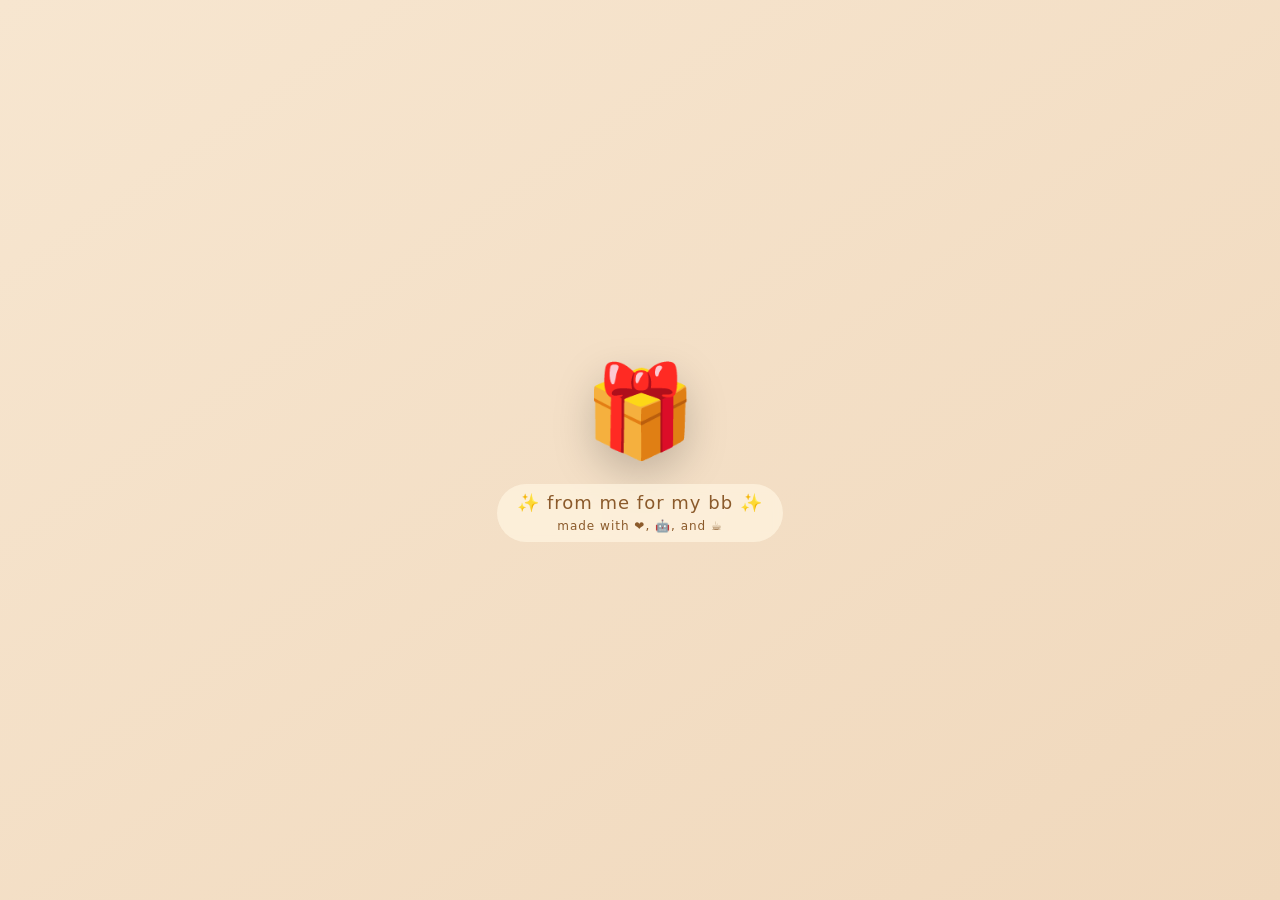
<file: index.html>
<!DOCTYPE html>
<html lang="id">

<head>
    <meta charset="UTF-8">
    <meta name="viewport" content="width=device-width, initial-scale=1.0, user-scalable=no">
    <title>Kado Spesial - Happy Birthday</title>
    <link rel="stylesheet" href="style.css">
</head>

<body>

    <!-- LAYAR KADO (muncul pertama) -->
    <div class="gift-screen" id="giftScreen">
        <div class="gift" id="giftIcon">🎁</div>
        <div class="gift-text">✨ from me for my bb ✨
            <br>
            <span style="font-size: 0.75rem;">made with ❤️, 🤖, and ☕</span>
        </div>
    </div>

    <!-- HALAMAN UTAMA (lilin + interaksi) -->
    <div class="main-container" id="mainContainer">
        <div class="candle-container" id="candleMain">
            <div class="ambient-glow"></div>
            <div class="candle-body">
                <div class="wick"></div>
                <div class="flame" id="flameEl"></div>
                <div class="inner-flame" id="innerFlameEl"></div>
            </div>
        </div>
        <div class="caramel-drip"></div>
        <img src="gambar1.png" id="dragImage">
        <div id="hintBox">🔥 Drag me to the candle! 🔥</div>
    </div>

    <!-- LOADING SCREEN -->
    <div class="loading-screen" id="loadingScreen">
        <div class="loading-container">
            <div class="loading-icon">🎁</div>
            <div class="loading-bar-container">
                <div class="loading-bar" id="loadingBar"></div>
            </div>
            <div class="loading-text" id="loadingText">Loading assets... 0%</div>
            <div class="loading-detail" id="loadingDetail">Preparing your gift...</div>
        </div>
    </div>

    <script src="script.js"></script>
</body>

</html>
</file>
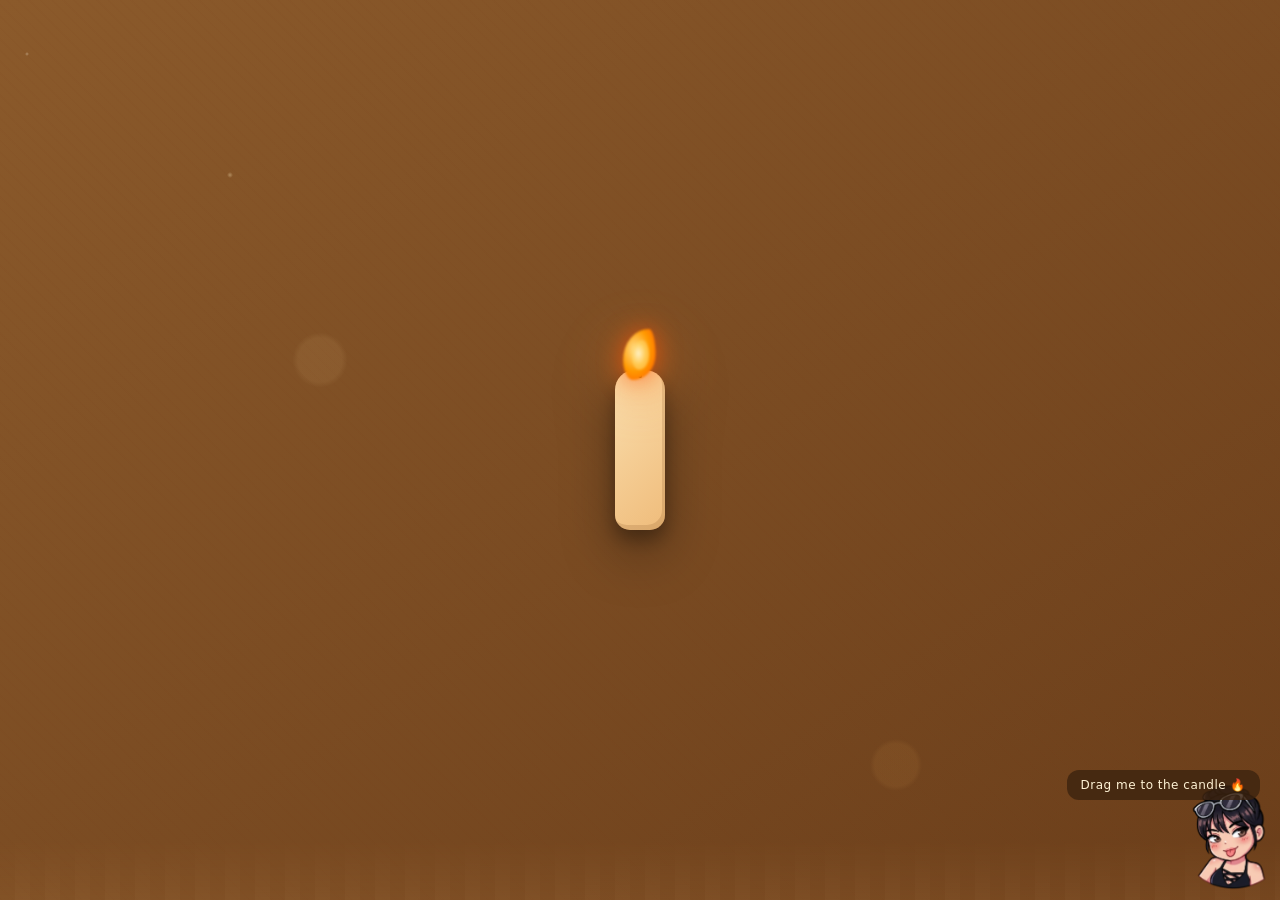
<file: index_backup.html>
<!DOCTYPE html>
<html lang="id">

<head>
    <meta charset="UTF-8">
    <meta name="viewport" content="width=device-width, initial-scale=1.0, user-scalable=no">
    <title>Lilin Hidup - Coklat Manis</title>
    <style>
        * {
            margin: 0;
            padding: 0;
            box-sizing: border-box;
            user-select: none;
        }

        /* LATAR BELAKANG COKLAT MANIS (SAMA DENGAN SEBELUMNYA) */
        body {
            min-height: 100vh;
            background: linear-gradient(145deg, #8B5A2B 0%, #6B3E1A 100%);
            display: flex;
            align-items: center;
            justify-content: center;
            font-family: system-ui, 'Segoe UI', 'Apple Color Emoji', 'Noto Color Emoji', sans-serif;
            position: relative;
            overflow: hidden;
        }

        /* tekstur bubuk coklat & butiran manis */
        body::before {
            content: "";
            position: absolute;
            top: 0;
            left: 0;
            width: 100%;
            height: 100%;
            background-image: radial-gradient(circle at 25% 40%, rgba(255, 215, 150, 0.08) 2%, transparent 2.5%),
                radial-gradient(circle at 70% 85%, rgba(210, 150, 75, 0.1) 1.8%, transparent 2.2%),
                repeating-linear-gradient(45deg, rgba(120, 60, 25, 0.05) 0px, rgba(120, 60, 25, 0.05) 2px, transparent 2px, transparent 8px);
            pointer-events: none;
            z-index: 0;
        }

        /* kilau manis */
        body::after {
            content: "";
            position: absolute;
            width: 100%;
            height: 100%;
            background: radial-gradient(2px 2px at 15% 30%, #fff6e0, rgba(0, 0, 0, 0)),
                radial-gradient(3px 3px at 92% 70%, #ffefc0, rgba(0, 0, 0, 0));
            background-size: 180px 180px, 250px 250px;
            background-repeat: no-repeat;
            opacity: 0.35;
            pointer-events: none;
            z-index: 0;
        }

        /* tetesan karamel di bawah */
        .caramel-drip {
            position: absolute;
            bottom: 0;
            left: 0;
            width: 100%;
            height: 60px;
            background: repeating-linear-gradient(90deg, #b97f44 0px, #b97f44 15px, #d49c5f 15px, #d49c5f 30px);
            mask-image: linear-gradient(to top, rgba(0, 0, 0, 0.6) 0%, transparent 100%);
            -webkit-mask-image: linear-gradient(to top, rgba(0, 0, 0, 0.4), transparent);
            opacity: 0.3;
            pointer-events: none;
            z-index: 0;
        }

        /* container utama lilin */
        .candle-container {
            position: relative;
            z-index: 20;
            display: flex;
            flex-direction: column;
            align-items: center;
            justify-content: center;
            filter: drop-shadow(0 20px 25px rgba(0, 0, 0, 0.3));
            animation: gentle-float 4s ease-in-out infinite;
        }

        @keyframes gentle-float {
            0% {
                transform: translateY(0px);
            }

            50% {
                transform: translateY(-8px);
            }

            100% {
                transform: translateY(0px);
            }
        }

        /* BATANG LILIN SEDERHANA */
        .candle-body {
            position: relative;
            width: 50px;
            height: 160px;
            background: linear-gradient(135deg, #f9e0b0, #f5cd94, #efbc7b);
            border-radius: 20px 20px 15px 15px;
            box-shadow: inset -3px -5px 0px rgba(100, 50, 10, 0.15), 0 10px 18px rgba(0, 0, 0, 0.3);
        }

        /* sumbu lilin sederhana */
        .wick {
            position: absolute;
            top: -10px;
            left: 50%;
            transform: translateX(-50%);
            width: 4px;
            height: 18px;
            background: #2a2418;
            border-radius: 2px;
            z-index: 5;
        }

        /* API LILIN UTAMA (hidup dengan flicker) */
        .flame {
            position: absolute;
            top: -42px;
            left: 50%;
            transform: translateX(-50%);
            width: 32px;
            height: 52px;
            background: radial-gradient(ellipse at 35% 40%, #ffdd88, #ff9900, #ff5500);
            border-radius: 80% 20% 70% 30% / 60% 50% 50% 40%;
            filter: blur(1px) drop-shadow(0 0 12px rgba(255, 80, 0, 0.7));
            z-index: 10;
            animation: flicker-core 0.15s infinite alternate, flame-shape 0.4s infinite alternate;
            transform-origin: center bottom;
        }

        /* animasi flicker cepat */
        @keyframes flicker-core {
            0% {
                opacity: 0.92;
                transform: translateX(-50%) scaleY(1) scaleX(1);
            }

            100% {
                opacity: 1;
                transform: translateX(-52%) scaleY(1.06) scaleX(0.94);
            }
        }

        /* perubahan bentuk api */
        @keyframes flame-shape {
            0% {
                border-radius: 80% 20% 70% 30% / 60% 50% 50% 40%;
            }

            25% {
                border-radius: 65% 35% 55% 45% / 55% 60% 40% 45%;
            }

            50% {
                border-radius: 70% 30% 60% 40% / 50% 55% 45% 50%;
            }

            75% {
                border-radius: 85% 15% 65% 35% / 58% 48% 52% 42%;
            }

            100% {
                border-radius: 75% 25% 68% 32% / 52% 62% 38% 48%;
            }
        }

        /* api bagian dalam (lebih terang) */
        .inner-flame {
            position: absolute;
            top: -30px;
            left: 50%;
            transform: translateX(-50%);
            width: 18px;
            height: 30px;
            background: radial-gradient(ellipse at 40% 45%, #fff5cc, #ffcc55, #ffaa33);
            border-radius: 60% 40% 55% 45% / 55% 50% 50% 45%;
            filter: blur(1px);
            z-index: 11;
            animation: inner-flicker 0.12s infinite alternate, inner-shape 0.35s infinite alternate;
            opacity: 0.9;
        }

        @keyframes inner-flicker {
            0% {
                opacity: 0.85;
                transform: translateX(-50%) scale(0.94);
            }

            100% {
                opacity: 1;
                transform: translateX(-48%) scale(1.06);
            }
        }

        @keyframes inner-shape {
            0% {
                border-radius: 60% 40% 55% 45% / 55% 50% 50% 45%;
            }

            100% {
                border-radius: 50% 50% 45% 55% / 48% 55% 45% 52%;
            }
        }

        /* efek cahaya di sekitar api */
        .ambient-glow {
            position: absolute;
            top: -55px;
            left: 50%;
            transform: translateX(-50%);
            width: 100px;
            height: 100px;
            background: radial-gradient(circle, rgba(255, 140, 50, 0.4), rgba(255, 80, 20, 0) 70%);
            border-radius: 50%;
            filter: blur(18px);
            z-index: 2;
            pointer-events: none;
            animation: glow-pulse 1.2s infinite alternate;
        }

        @keyframes glow-pulse {
            0% {
                opacity: 0.5;
                transform: translateX(-50%) scale(0.9);
            }

            100% {
                opacity: 0.9;
                transform: translateX(-50%) scale(1.1);
            }
        }

        /* teks minimal penambah tema */
        .sweet-text {
            margin-top: 24px;
            font-size: 0.85rem;
            background: rgba(60, 35, 15, 0.6);
            backdrop-filter: blur(6px);
            padding: 5px 16px;
            border-radius: 40px;
            color: #FFF0CF;
            letter-spacing: 1px;
            font-weight: 500;
            border: 1px solid rgba(255, 215, 150, 0.5);
            pointer-events: none;
            white-space: nowrap;
        }

        /* hover: api lebih terasa hidup */
        .candle-container:hover .flame {
            animation-duration: 0.1s, 0.3s;
            filter: blur(0.5px) drop-shadow(0 0 16px #ff8822);
        }

        .candle-container:hover .ambient-glow {
            animation-duration: 0.7s;
        }

        /* responsif */
        @media (max-width: 550px) {
            .candle-body {
                width: 50px;
                height: 130px;
            }

            .flame {
                width: 26px;
                height: 44px;
                top: -36px;
            }

            .inner-flame {
                width: 14px;
                height: 26px;
                top: -26px;
            }

            .ambient-glow {
                width: 80px;
                height: 80px;
                top: -48px;
            }

            .wick {
                height: 15px;
                top: -8px;
            }

            .sweet-text {
                font-size: 0.7rem;
            }
        }

        /* api mati */
        .flame.off,
        .inner-flame.off,
        .ambient-glow.off {
            animation: none !important;
            opacity: 0;
            transition: opacity 0.5s ease;
        }

        /* lilin geser keluar */
        .candle-container.exit {
            animation: slideOut 1s forwards;
        }

        @keyframes slideOut {
            to {
                transform: translateX(-200px);
                opacity: 0;
            }
        }

        /* container banyak lilin */
        .multi-candles {
            position: absolute;
            bottom: 100px;
            right: -100%;
            display: flex;
            gap: 10px;
        }

        /* animasi masuk dari kanan */
        .multi-candles.show {
            animation: slideIn 1.5s forwards;
        }

        @keyframes slideIn {
            to {
                right: 50%;
                transform: translateX(50%);
            }
        }

        /* lilin kecil */
        .small-candle {
            width: 15px;
            height: 60px;
            background: linear-gradient(135deg, #f9e0b0, #efbc7b);
            border-radius: 6px;
            position: relative;
        }

        .small-candle::after {
            content: "";
            position: absolute;
            top: -10px;
            left: 50%;
            transform: translateX(-50%);
            width: 8px;
            height: 14px;
            background: orange;
            border-radius: 50%;
        }

        /* ucapan */
        .birthday-text {
            position: absolute;
            top: 20%;
            left: 50%;
            transform: translateX(-50%) scale(0.8);
            font-size: 2rem;
            color: #fff3d6;
            /* background: rgba(60, 35, 15, 0.7); */
            padding: 12px 24px;
            border-radius: 20px;
            /* border: 1px solid rgba(255, 210, 140, 0.6); */
            opacity: 0;
            transition: all 0.6s ease;
            letter-spacing: 1px;
            text-align: center;
        }

        /* muncul animasi */
        .birthday-text.show {
            opacity: 1;
            transform: translateX(-50%) scale(1);
        }

        /* import font romantis */
        @import url('https://fonts.googleapis.com/css2?family=Great+Vibes&display=swap');

        .birthday-text {
            position: absolute;
            top: 25%;
            left: 50%;
            transform: translateX(-50%) scale(0.8);

            font-family: 'Great Vibes', cursive;
            font-size: 2rem;
            color: #ffe4c4;

            /* text-shadow:
                0 0 10px rgba(255, 200, 150, 0.8),
                0 0 20px rgba(255, 150, 100, 0.6),
                0 0 30px rgba(255, 120, 80, 0.5); */

            opacity: 0;
            transition: all 0.8s ease;
            text-align: center;
        }

        /* animasi muncul lembut */
        .birthday-text.show {
            opacity: 1;
            transform: translateX(-50%) scale(1);
        }

        #dragImage {
            position: fixed;
            bottom: 10px;
            right: 10px;
            width: 80px;
            /* kecil */
            cursor: grab;
            z-index: 9999;
            touch-action: none;
        }

        #dragImage:active {
            cursor: grabbing;
        }

        #hintBox {
            position: fixed;
            bottom: 100px;
            right: 20px;
            background: rgba(60, 35, 15, 0.8);
            color: #fff3d6;
            padding: 8px 14px;
            border-radius: 12px;
            font-size: 0.75rem;
            letter-spacing: 0.5px;
            z-index: 9999;
            pointer-events: none;
            transition: opacity 0.4s ease, transform 0.4s ease;
        }

        #hintBox.hide {
            opacity: 0;
            transform: translateY(10px);
        }
    </style>
</head>

<body>
    <div class="candle-container">
        <div class="ambient-glow"></div>

        <!-- batang lillin saja (sederhana) -->
        <div class="candle-body">
            <div class="wick"></div>
            <div class="flame"></div>
            <div class="inner-flame"></div>
        </div>
    </div>

    <img src="gambar1.png" id="dragImage">
    <div id="hintBox">Drag me to the candle 🔥</div>
    <div class="caramel-drip"></div>

    <script>
        (() => {
            const flame = document.querySelector('.flame'),
                inner = document.querySelector('.inner-flame'),
                glow = document.querySelector('.ambient-glow');

            if (flame) setInterval(() => {
                if (!document.body.contains(flame)) return;

                const sy = .97 + Math.random() * .1,
                    sx = .95 + Math.random() * .08,
                    ox = -51 + (Math.random() * 3 - 1.5);

                flame.style.transform = `translateX(${ox}%) scale(${sx},${sy})`;

                if (inner) {
                    const s = .95 + Math.random() * .1,
                        o = -49 + (Math.random() * 3 - 1.5);
                    inner.style.transform = `translateX(${o}%) scale(${s})`;
                }

                if (glow) {
                    const g = 85 + Math.random() * 25;
                    glow.style.width = glow.style.height = g + 'px';
                }
            }, 130);
        })();
    </script>

    <script>
        let count = 0, max = 21, multi = null;

        const candle = document.querySelector('.candle-container'),
            flame = document.querySelector('.flame'),
            inner = document.querySelector('.inner-flame'),
            glow = document.querySelector('.ambient-glow');

        function blowCandle() {
            if (count >= max) return;

            [flame, inner, glow].forEach(e => e.classList.add('off'));

            setTimeout(() => candle.classList.add('exit'), 300);

            setTimeout(() => {
                candle.classList.remove('exit');
                [flame, inner, glow].forEach(e => e.classList.remove('off'));

                if (!multi) {
                    multi = document.createElement('div');
                    multi.className = 'multi-candles show';
                    document.body.appendChild(multi);
                }

                const c = document.createElement('div');
                c.className = 'small-candle';
                c.style.cssText = 'transform:translateX(100px);opacity:0';
                multi.appendChild(c);

                setTimeout(() => {
                    c.style.cssText = 'transition:.5s;transform:translateX(0);opacity:1';
                }, 50);

                count++;

                if (count === 3) setTimeout(() => {
                    candle.style.cssText = 'transition:.8s;opacity:0;transform:scale(.5)';
                    if (multi) multi.style.cssText = 'transition:.8s;opacity:0;transform:translateY(40px)';

                    setTimeout(() => {
                        const t = document.createElement('div');
                        t.className = 'birthday-text';
                        t.innerText = 'Happy 21st Bday My Love 🎂';
                        document.body.appendChild(t);
                        setTimeout(() => t.classList.add('show'), 50);
                    }, 800);
                }, 500);

            }, 1000);
        }
    </script>

    <script>
        const img = document.getElementById("dragImage"),
            hint = document.getElementById("hintBox");

        let drag = false, ox = 0, oy = 0, blown = false;

        const move = (x, y) => {
            img.style.left = x - ox + "px";
            img.style.top = y - oy + "px";
            img.style.right = img.style.bottom = "auto";
        };

        img.onmousedown = e => {
            drag = true;
            ox = e.clientX - img.offsetLeft;
            oy = e.clientY - img.offsetTop;
            hint?.classList.add("hide");
        };

        document.onmousemove = e => drag && move(e.clientX, e.clientY);
        document.onmouseup = () => drag = false;

        img.ontouchstart = e => {
            drag = true;
            const t = e.touches[0];
            ox = t.clientX - img.offsetLeft;
            oy = t.clientY - img.offsetTop;
            hint?.classList.add("hide");
        };

        document.ontouchmove = e => {
            if (!drag) return;
            const t = e.touches[0];
            move(t.clientX, t.clientY);
        };

        document.ontouchend = () => drag = false;

        const overlap = (a, b) => {
            const r1 = a.getBoundingClientRect(),
                r2 = b.getBoundingClientRect();
            return !(r1.right < r2.left || r1.left > r2.right || r1.bottom < r2.top || r1.top > r2.bottom);
        };

        const check = () => {
            if (overlap(img, flame)) {
                img.src = "tiup.png";
                if (!blown) {
                    blown = true;
                    blowCandle();
                }
            } else {
                img.src = "gambar1.png";
                blown = false;
            }
        };

        document.addEventListener("mousemove", check);
        document.addEventListener("touchmove", check);
    </script>
</body>

</html>
</file>
<file: style.css>
@import url('https://fonts.googleapis.com/css2?family=Great+Vibes&display=swap');

body {
    height: 100vh;
    overflow: hidden;
}

* {
    margin: 0;
    padding: 0;
    box-sizing: border-box;
    user-select: none;
}

/* ===== LAYAR KADO (AWAL) ===== */
.gift-screen {
    position: fixed;
    inset: 0;
    z-index: 1000;
    display: flex;
    flex-direction: column;
    align-items: center;
    justify-content: center;
    cursor: pointer;
    background: linear-gradient(145deg, #f7e6d0, #f0d8bc);
    transition: background 0.3s;
}

.gift {
    font-size: 90px;
    filter: drop-shadow(0 15px 20px rgba(0, 0, 0, 0.2));
    transition: transform 0.5s cubic-bezier(0.34, 1.2, 0.64, 1), opacity 0.4s, filter 0.4s;
}

.gift-text {
    margin-top: 20px;
    padding: 8px 20px;
    font-family: 'Segoe UI', system-ui;
    font-size: 18px;
    font-weight: 500;
    letter-spacing: 1px;
    color: #8B5A2B;
    background: rgba(255, 245, 225, 0.7);
    border-radius: 40px;
    backdrop-filter: blur(4px);
    text-align: center;
}

/* Animasi membesar (meledak) */
.gift.open {
    transform: scale(3.2);
    transition: transform 0.45s cubic-bezier(0.2, 1.3, 0.4, 1);
}

.gift.boom {
    transform: scale(8);
    filter: blur(18px);
    opacity: 0;
    transition: transform 0.5s ease-out, opacity 0.4s, filter 0.4s;
}

/* ===== HALAMAN UTAMA (LILIN + COKLAT) ===== */
.main-container {
    position: relative;
    width: 100%;
    min-height: 100vh;
    display: flex;
    align-items: center;
    justify-content: center;
    opacity: 0;
    transition: opacity 1.2s ease;
}

/* LATAR COKLAT MANIS */
body.main-bg {
    background: linear-gradient(145deg, #8B5A2B 0%, #6B3E1A 100%);
    overflow-x: hidden;
}

body.main-bg::before {
    content: "";
    position: absolute;
    top: 0;
    left: 0;
    width: 100%;
    height: 100%;
    background-image: 
        radial-gradient(circle at 25% 40%, rgba(255, 215, 150, 0.08) 2%, transparent 2.5%),
        radial-gradient(circle at 70% 85%, rgba(210, 150, 75, 0.1) 1.8%, transparent 2.2%),
        repeating-linear-gradient(45deg, rgba(120, 60, 25, 0.05) 0px, rgba(120, 60, 25, 0.05) 2px, transparent 2px, transparent 8px);
    pointer-events: none;
    z-index: 0;
}

body.main-bg::after {
    content: "";
    position: absolute;
    width: 100%;
    height: 100%;
    background-image: 
        radial-gradient(2px 2px at 15% 30%, #fff6e0, rgba(0, 0, 0, 0)),
        radial-gradient(3px 3px at 92% 70%, #ffefc0, rgba(0, 0, 0, 0));
    background-size: 180px 180px, 250px 250px;
    background-repeat: no-repeat;
    opacity: 0.35;
    pointer-events: none;
    z-index: 0;
}

.caramel-drip {
    position: absolute;
    bottom: 0;
    left: 0;
    width: 100%;
    height: 60px;
    background: repeating-linear-gradient(90deg, #b97f44 0px, #b97f44 15px, #d49c5f 15px, #d49c5f 30px);
    mask-image: linear-gradient(to top, rgba(0, 0, 0, 0.6) 0%, transparent 100%);
    -webkit-mask-image: linear-gradient(to top, rgba(0, 0, 0, 0.4), transparent);
    opacity: 0.3;
    pointer-events: none;
    z-index: 0;
}

/* Container Lilin */
.candle-container {
    position: relative;
    z-index: 20;
    display: flex;
    flex-direction: column;
    align-items: center;
    justify-content: center;
    filter: drop-shadow(0 20px 25px rgba(0, 0, 0, 0.3));
    animation: gentle-float 4s ease-in-out infinite;
}

@keyframes gentle-float {
    0%   { transform: translateY(0px); }
    50%  { transform: translateY(-8px); }
    100% { transform: translateY(0px); }
}

.candle-body {
    position: relative;
    width: 50px;
    height: 160px;
    background: linear-gradient(135deg, #f9e0b0, #f5cd94, #efbc7b);
    border-radius: 20px 20px 15px 15px;
    box-shadow: inset -3px -5px 0px rgba(100, 50, 10, 0.15), 0 10px 18px rgba(0, 0, 0, 0.3);
}

.wick {
    position: absolute;
    top: -10px;
    left: 50%;
    width: 4px;
    height: 18px;
    background: #2a2418;
    border-radius: 2px;
    transform: translateX(-50%);
    z-index: 5;
}

.flame {
    position: absolute;
    top: -42px;
    left: 50%;
    width: 32px;
    height: 52px;
    background: radial-gradient(ellipse at 35% 40%, #ffdd88, #ff9900, #ff5500);
    border-radius: 80% 20% 70% 30% / 60% 50% 50% 40%;
    filter: blur(1px) drop-shadow(0 0 12px rgba(255, 80, 0, 0.7));
    transform: translateX(-50%);
    transform-origin: center bottom;
    z-index: 10;
    animation: flicker-core 0.15s infinite alternate, flame-shape 0.4s infinite alternate;
}

@keyframes flicker-core {
    0% {
        opacity: 0.92;
        transform: translateX(-50%) scaleY(1) scaleX(1);
    }
    100% {
        opacity: 1;
        transform: translateX(-52%) scaleY(1.06) scaleX(0.94);
    }
}

@keyframes flame-shape {
    0%   { border-radius: 80% 20% 70% 30% / 60% 50% 50% 40%; }
    25%  { border-radius: 65% 35% 55% 45% / 55% 60% 40% 45%; }
    50%  { border-radius: 70% 30% 60% 40% / 50% 55% 45% 50%; }
    75%  { border-radius: 85% 15% 65% 35% / 58% 48% 52% 42%; }
    100% { border-radius: 75% 25% 68% 32% / 52% 62% 38% 48%; }
}

.inner-flame {
    position: absolute;
    top: -30px;
    left: 50%;
    width: 18px;
    height: 30px;
    background: radial-gradient(ellipse at 40% 45%, #fff5cc, #ffcc55, #ffaa33);
    border-radius: 60% 40% 55% 45% / 55% 50% 50% 45%;
    filter: blur(1px);
    transform: translateX(-50%);
    opacity: 0.9;
    z-index: 11;
    animation: inner-flicker 0.12s infinite alternate, inner-shape 0.35s infinite alternate;
}

@keyframes inner-flicker {
    0% {
        opacity: 0.85;
        transform: translateX(-50%) scale(0.94);
    }
    100% {
        opacity: 1;
        transform: translateX(-48%) scale(1.06);
    }
}

@keyframes inner-shape {
    0%   { border-radius: 60% 40% 55% 45% / 55% 50% 50% 45%; }
    100% { border-radius: 50% 50% 45% 55% / 48% 55% 45% 52%; }
}

.ambient-glow {
    position: absolute;
    top: -55px;
    left: 50%;
    width: 100px;
    height: 100px;
    background: radial-gradient(circle, rgba(255, 140, 50, 0.4), rgba(255, 80, 20, 0) 70%);
    border-radius: 50%;
    filter: blur(18px);
    transform: translateX(-50%);
    pointer-events: none;
    z-index: 2;
    animation: glow-pulse 1.2s infinite alternate;
}

@keyframes glow-pulse {
    0% {
        opacity: 0.5;
        transform: translateX(-50%) scale(0.9);
    }
    100% {
        opacity: 0.9;
        transform: translateX(-50%) scale(1.1);
    }
}

.sweet-text {
    margin-top: 24px;
    padding: 5px 16px;
    font-size: 0.85rem;
    font-weight: 500;
    letter-spacing: 1px;
    color: #FFF0CF;
    background: rgba(60, 35, 15, 0.6);
    border: 1px solid rgba(255, 215, 150, 0.5);
    border-radius: 40px;
    backdrop-filter: blur(6px);
    white-space: nowrap;
    pointer-events: none;
}

/* State API Mati */
.flame.off,
.inner-flame.off,
.ambient-glow.off {
    animation: none !important;
    opacity: 0;
    transition: opacity 0.5s ease;
}

.candle-container.exit {
    animation: slideOut 1s forwards;
}

@keyframes slideOut {
    to {
        transform: translateX(-200px);
        opacity: 0;
    }
}

.multi-candles {
    position: absolute;
    bottom: 100px;
    right: -100%;
    display: flex;
    gap: 10px;
}

.multi-candles.show {
    animation: slideIn 1.5s forwards;
}

@keyframes slideIn {
    to {
        right: 50%;
        transform: translateX(50%);
    }
}

.small-candle {
    position: relative;
    width: 15px;
    height: 60px;
    background: linear-gradient(135deg, #f9e0b0, #efbc7b);
    border-radius: 6px;
    box-shadow: 0 3px 6px rgba(0, 0, 0, 0.2);
}

.small-candle::after {
    content: "";
    position: absolute;
    top: -10px;
    left: 50%;
    width: 8px;
    height: 14px;
    background: orange;
    border-radius: 50%;
    filter: blur(1px);
    box-shadow: 0 0 5px orange;
    transform: translateX(-50%);
}

.birthday-text {
    position: absolute;
    top: 25%;
    left: 50%;
    padding: 12px 28px;
    font-family: 'Great Vibes', cursive;
    font-size: 2rem;
    color: #ffe4c4;
    text-align: center;
    text-shadow: 0 0 10px rgba(255, 200, 150, 0.6);
    border-radius: 60px;
    backdrop-filter: blur(6px);
    white-space: wrap;
    opacity: 0;
    transform: translateX(-50%) scale(0.8);
    transition: all 0.8s ease;
    z-index: 200;
}

.birthday-text.show {
    opacity: 1;
    transform: translateX(-50%) scale(1);
}

/* Gambar Seret */
#dragImage {
    position: fixed;
    bottom: 20px;
    right: 20px;
    width: 75px;
    filter: drop-shadow(0 6px 12px rgba(0, 0, 0, 0.3));
    cursor: grab;
    touch-action: none;
    transition: transform 0.1s;
    z-index: 9999;
}

#dragImage:active {
    cursor: grabbing;
}

#hintBox {
    position: fixed;
    bottom: 110px;
    right: 25px;
    padding: 6px 14px;
    font-size: 0.75rem;
    font-weight: bold;
    letter-spacing: 0.5px;
    color: #fff3d6;
    background: rgba(60, 35, 15, 0.85);
    border-radius: 30px;
    backdrop-filter: blur(5px);
    white-space: nowrap;
    pointer-events: none;
    transition: opacity 0.4s ease, transform 0.3s;
    z-index: 9999;
}

#hintBox.hide {
    opacity: 0;
    transform: translateY(12px);
}

/* Confetti */
.confetti {
    position: fixed;
    top: -10px;
    width: 8px;
    height: 12px;
    opacity: 0.9;
    pointer-events: none;
    animation: confetti-fall linear forwards;
    z-index: 999;
}

@keyframes confetti-fall {
    to {
        transform: translateY(110vh) rotate(720deg);
        opacity: 1;
    }
}

/* Balloon */
.balloon {
    position: fixed;
    bottom: -50px;
    width: 14px;
    height: 18px;
    border-radius: 50%;
    opacity: 0.85;
    pointer-events: none;
    animation: balloon-rise linear forwards;
    z-index: 998;
}

.balloon::after {
    content: "";
    position: absolute;
    bottom: -6px;
    left: 50%;
    width: 1px;
    height: 8px;
    background: rgba(255, 255, 255, 0.6);
    transform: translateX(-50%);
}

@keyframes balloon-rise {
    to {
        transform: translateY(-110vh);
        opacity: 0.9;
    }
}

/* Responsive */
@media (max-width: 550px) {
    .candle-body {
        height: 130px;
    }
    
    .flame {
        top: -36px;
        width: 26px;
        height: 44px;
    }
    
    .inner-flame {
        top: -26px;
        width: 14px;
        height: 26px;
    }
    
    .ambient-glow {
        top: -48px;
        width: 80px;
        height: 80px;
    }
    
    .wick {
        top: -8px;
        height: 15px;
    }
    
    .sweet-text {
        font-size: 0.7rem;
    }
}

/* ===== SLIDESHOW FOTO ===== */
.photo-slideshow {
    position: absolute;
    bottom: 15%;
    left: 50%;
    transform: translateX(-50%);
    width: 280px;
    height: 280px;
    z-index: 200;
    opacity: 0;
    transition: opacity 0.8s ease 0.5s;
    border-radius: 20px;
    box-shadow: 0 15px 35px rgba(0, 0, 0, 0.3);
    overflow: hidden;
    background: #fff0d0;
    padding: 8px;
    animation: floatMusic 5s ease-in-out infinite;
}

.photo-slideshow.show {
    opacity: 1;
}

.photo-slideshow img {
    width: 100%;
    height: 100%;
    object-fit: cover;
    border-radius: 15px;
    transition: opacity 0.5s ease;
}

/* gerakan mengikuti irama */
@keyframes floatMusic {
    0% {
        transform: translateX(-50%) translateY(0px) scale(1);
    }
    25% {
        transform: translateX(-50%) translateY(-8px) scale(1.02);
    }
    50% {
        transform: translateX(-50%) translateY(0px) scale(1);
    }
    75% {
        transform: translateX(-50%) translateY(5px) scale(0.98);
    }
    100% {
        transform: translateX(-50%) translateY(0px) scale(1);
    }
}

/* gerakan berbeda untuk foto di dalam */
@keyframes photoWobble {
    0% {
        transform: rotate(0deg) scale(1);
    }
    25% {
        transform: rotate(1deg) scale(1.02);
    }
    50% {
        transform: rotate(-1deg) scale(1);
    }
    75% {
        transform: rotate(0.5deg) scale(0.99);
    }
    100% {
        transform: rotate(0deg) scale(1);
    }
}

.photo-slideshow img {
    animation: photoWobble 5s ease-in-out infinite;
}

@media (max-width: 550px) {
    .photo-slideshow {
        width: 220px;
        height: 220px;
        bottom: 12%;
    }
    @keyframes floatMusic {
        0% {
            transform: translateX(-50%) translateY(0px) scale(1);
        }
        25% {
            transform: translateX(-50%) translateY(-5px) scale(1.01);
        }
        50% {
            transform: translateX(-50%) translateY(0px) scale(1);
        }
        75% {
            transform: translateX(-50%) translateY(3px) scale(0.99);
        }
        100% {
            transform: translateX(-50%) translateY(0px) scale(1);
        }
    }
}

/* ===== LOADING SCREEN ===== */
.loading-screen {
    position: fixed;
    inset: 0;
    background: linear-gradient(145deg, #f7e6d0, #f0d8bc);
    display: flex;
    justify-content: center;
    align-items: center;
    z-index: 10000;
    transition: opacity 0.8s ease, visibility 0.8s ease;
}

.loading-screen.hide {
    opacity: 0;
    visibility: hidden;
}

.loading-container {
    text-align: center;
    padding: 30px;
    border-radius: 60px;
    background: rgba(255, 245, 225, 0.5);
    backdrop-filter: blur(10px);
    min-width: 280px;
}

.loading-icon {
    font-size: 60px;
    margin-bottom: 20px;
    animation: loadingBounce 0.8s ease-in-out infinite;
}

@keyframes loadingBounce {
    0%, 100% {
        transform: translateY(0);
    }
    50% {
        transform: translateY(-15px);
    }
}

.loading-bar-container {
    width: 250px;
    height: 8px;
    background: rgba(139, 90, 43, 0.3);
    border-radius: 10px;
    overflow: hidden;
    margin: 20px auto;
}

.loading-bar {
    width: 0%;
    height: 100%;
    background: linear-gradient(90deg, #8B5A2B, #d4a373);
    border-radius: 10px;
    transition: width 0.3s ease;
    animation: loadingPulse 1s ease-in-out infinite;
}

@keyframes loadingPulse {
    0%, 100% {
        filter: brightness(1);
    }
    50% {
        filter: brightness(1.2);
    }
}

.loading-text {
    font-size: 14px;
    color: #8B5A2B;
    font-weight: bold;
    font-family: monospace;
    margin-top: 10px;
}

.loading-detail {
    font-size: 11px;
    color: #a07040;
    margin-top: 8px;
    font-style: italic;
}
</file>
